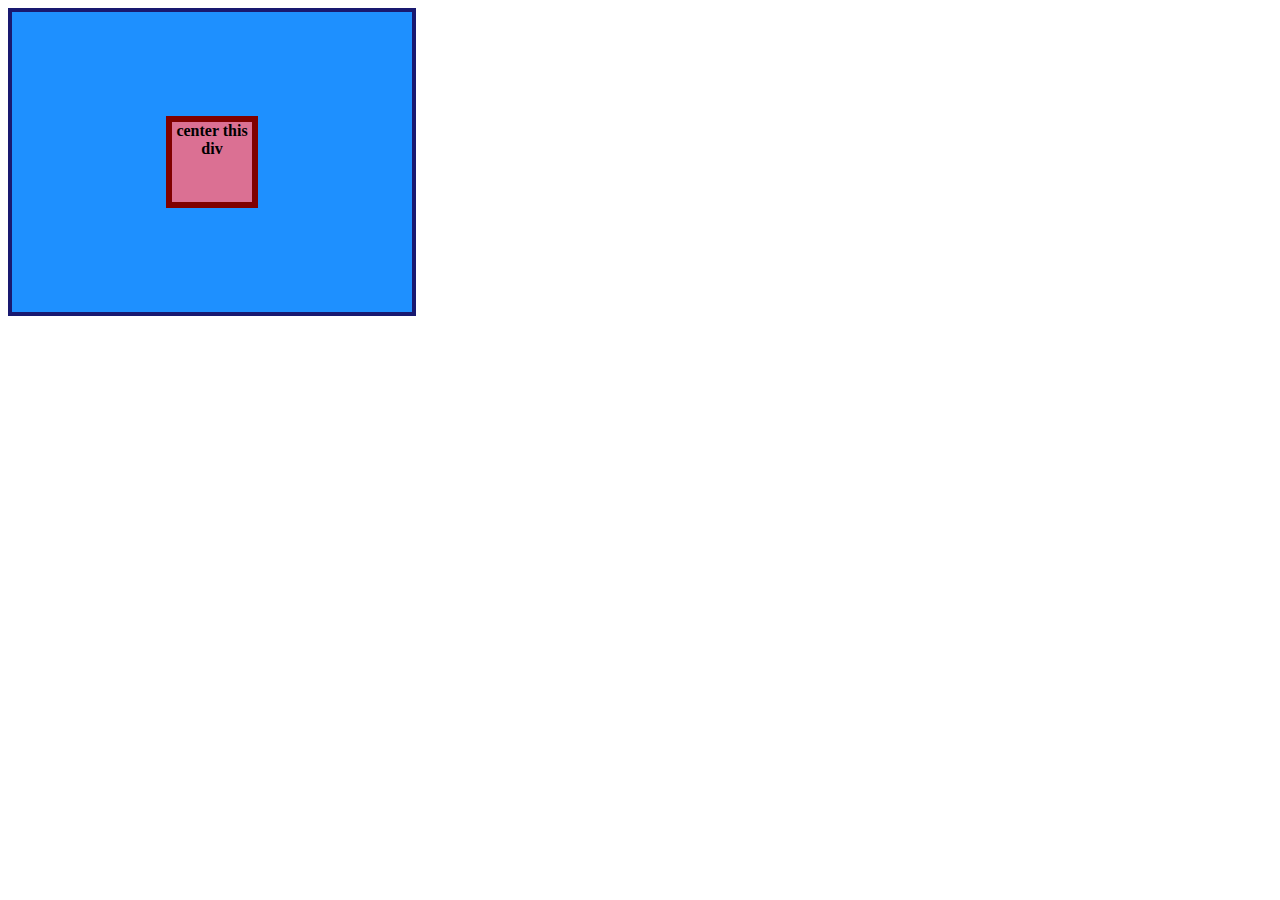
<file: flex/01-flex-center/index.html>
<!DOCTYPE html>
<html lang="en">
  <head>
    <meta charset="UTF-8">
    <meta http-equiv="X-UA-Compatible" content="IE=edge">
    <meta name="viewport" content="width=device-width, initial-scale=1.0">
    <title>CENTER THIS DIV</title>
    <link rel="stylesheet" href="style.css">
  </head>
  <body>
    <div class="container">
      <div class="box">center this div</div>
    </div>
  </body>
</html>
</file>
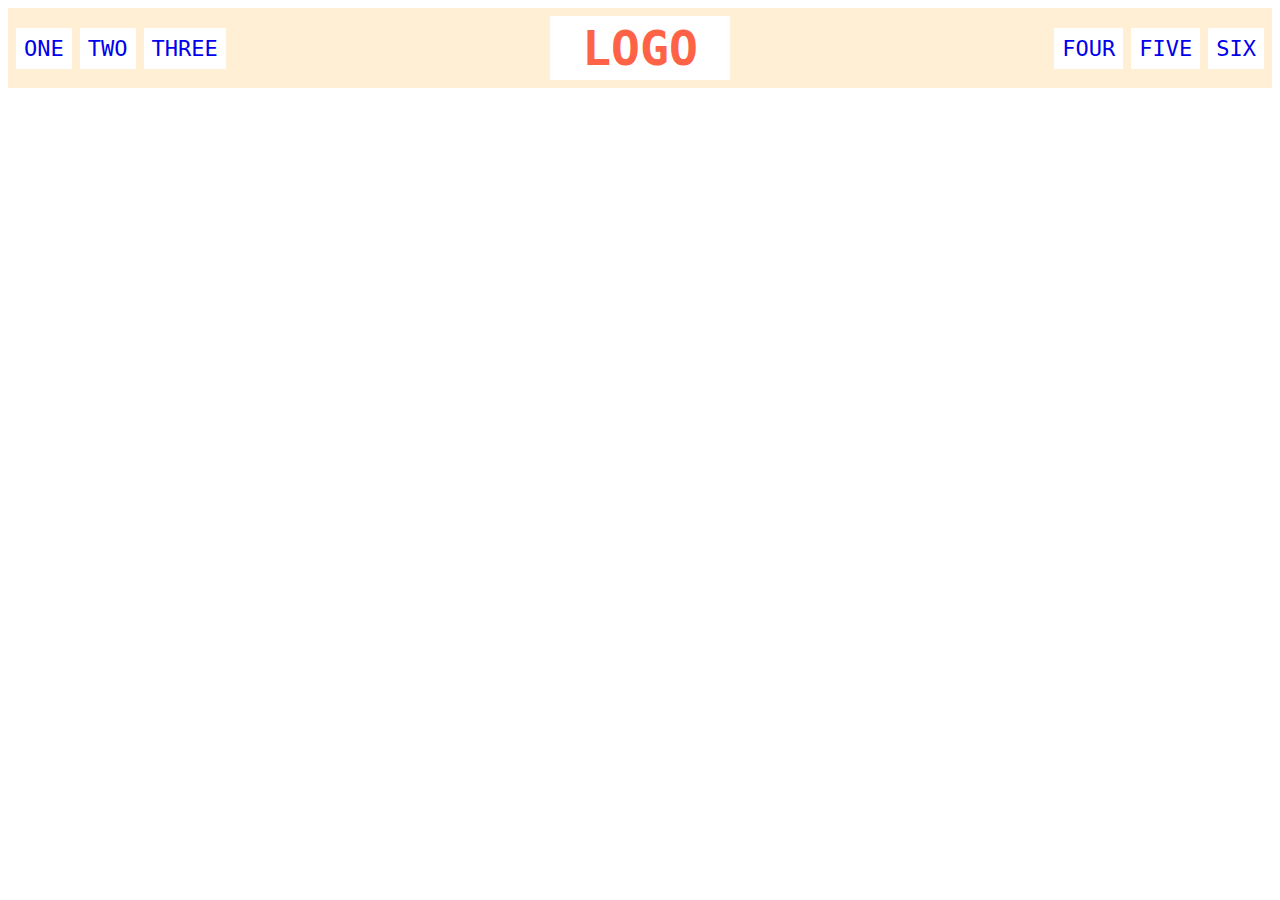
<file: flex/02-flex-header/index.html>
<!DOCTYPE html>
<html lang="en">
  <head>
    <meta charset="UTF-8">
    <meta http-equiv="X-UA-Compatible" content="IE=edge">
    <meta name="viewport" content="width=device-width, initial-scale=1.0">
    <title>Flex Header</title>
    <link rel="stylesheet" href="style.css">
  </head>
  <body>
    <div class="header">
      <div class="left-links">
        <ul>
          <li><a href="#">ONE</a></li>
          <li><a href="#">TWO</a></li>
          <li><a href="#">THREE</a></li>
        </ul>
      </div>
      <div class="logo">LOGO</div>
      <div class="right-links">
        <ul>
          <li><a href="#">FOUR</a></li>
          <li><a href="#">FIVE</a></li>
          <li><a href="#">SIX</a></li>
        </ul>
      </div>
    </div>
  </body>
</html>
</file>
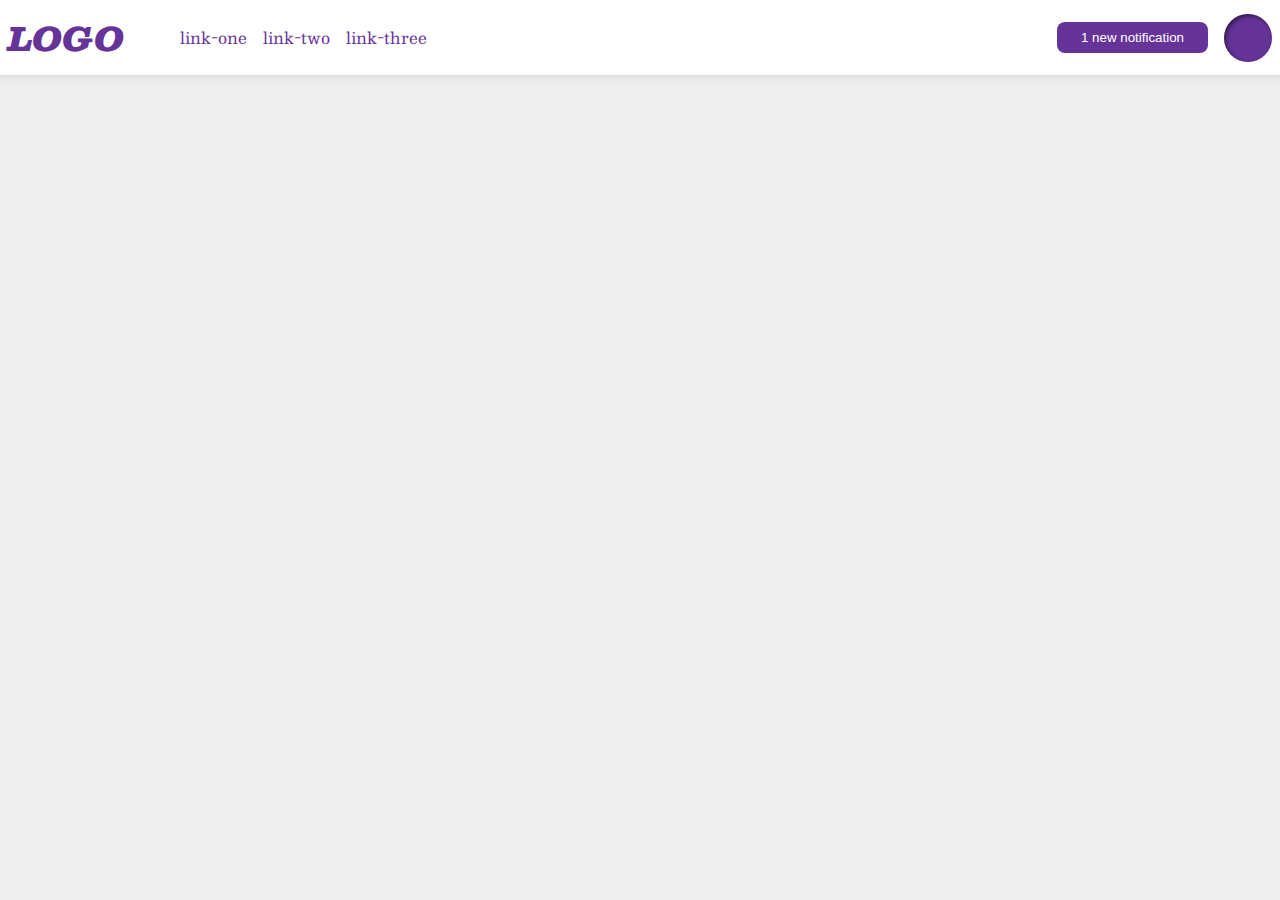
<file: flex/03-flex-header-2/index.html>
<!DOCTYPE html>
<html lang="en">
  <head>
    <meta charset="UTF-8">
    <meta http-equiv="X-UA-Compatible" content="IE=edge">
    <meta name="viewport" content="width=device-width, initial-scale=1.0">
    <title>Flex Header 2</title>
    <link rel="stylesheet" href="style.css">
  </head>
  <body>
    <div class="header">
      <div class="left">
        <div class="logo">
          LOGO
        </div>
        <ul class="links">
          <li><a href="https://google.com">link-one</a></li>
          <li><a href="https://google.com">link-two</a></li>
          <li><a href="https://google.com">link-three</a></li>
        </ul>
      </div>
      <div class="right">
        <button class="notifications">
          1 new notification
        </button>
        <div class="profile-image"></div>
      </div>
    </div>
  </body>
</html>
</file>
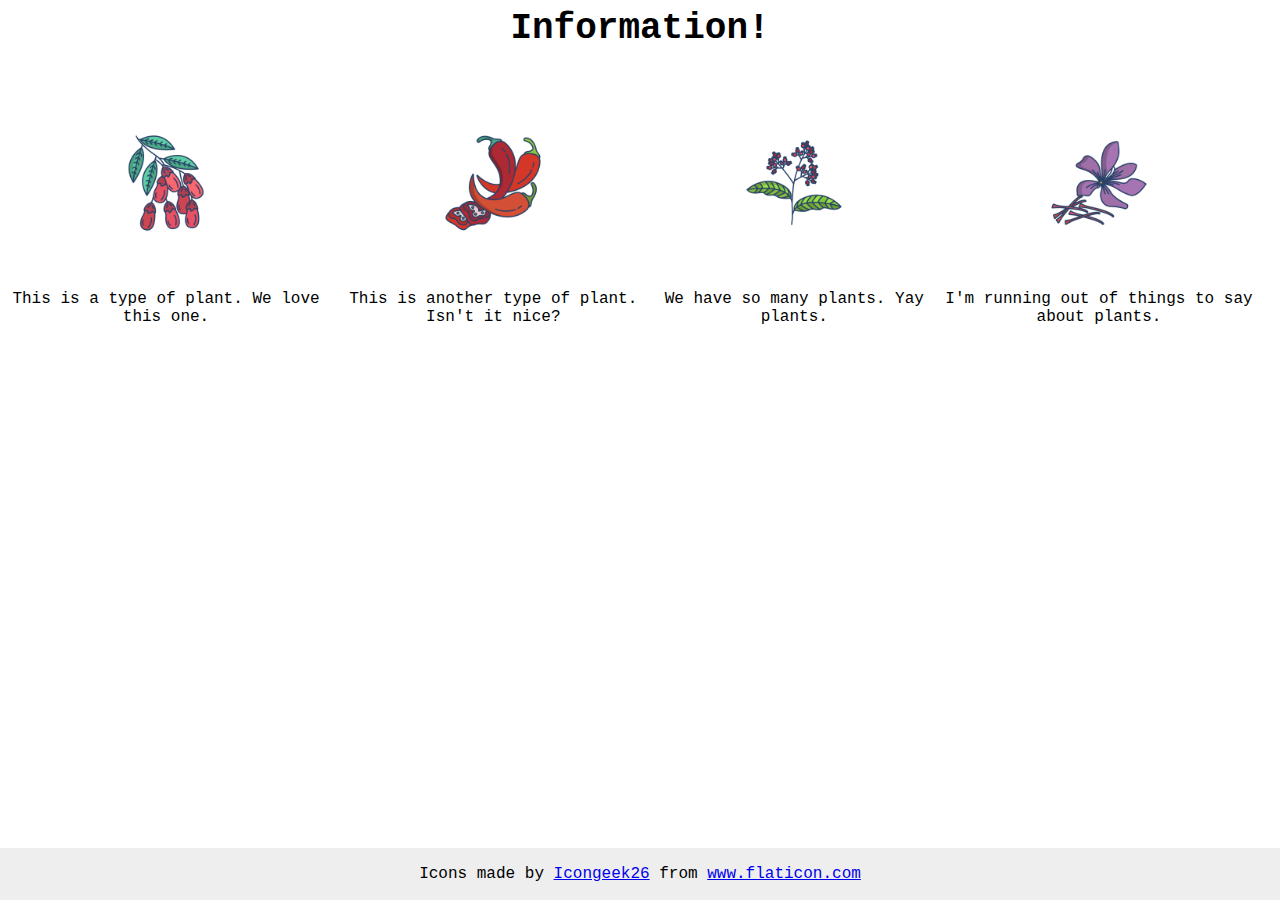
<file: flex/04-flex-information/index.html>
<!DOCTYPE html>
<html lang="en">
  <head>
    <meta charset="UTF-8">
    <meta http-equiv="X-UA-Compatible" content="IE=edge">
    <meta name="viewport" content="width=device-width, initial-scale=1.0">
    <title>Information</title>
    <link rel="stylesheet" href="style.css">
  </head>
  <body>
    <div class="title">Information!</div>

    <div class="plants-wrapper">

      <div class="plants">
        <img src="./images/barberry.png" alt="barberry">
        <div class="text">This is a type of plant. We love this one.</div>
      </div>

      <div class="plants">
        <img src="./images/chilli.png" alt="chili">
        <div class="text">This is another type of plant. Isn't it nice?</div>
      </div>

      <div class="plants">
        <img src="./images/pepper.png" alt="pepper">
        <div class="text">We have so many plants. Yay plants.</div>
      </div>

      <div class="plants">
        <img src="./images/saffron.png" alt="saffron">
        <div class="text">I'm running out of things to say about plants.</div>
      </div>
      
    </div>

    <!-- disregard this section, it's here to give attribution to the creator of these icons -->
    <div class="footer">
      <div>Icons made by <a href="https://www.flaticon.com/authors/icongeek26" title="Icongeek26">Icongeek26</a> from <a href="https://www.flaticon.com/" title="Flaticon">www.flaticon.com</a></div>
    </div>
  </body>
</html>
</file>
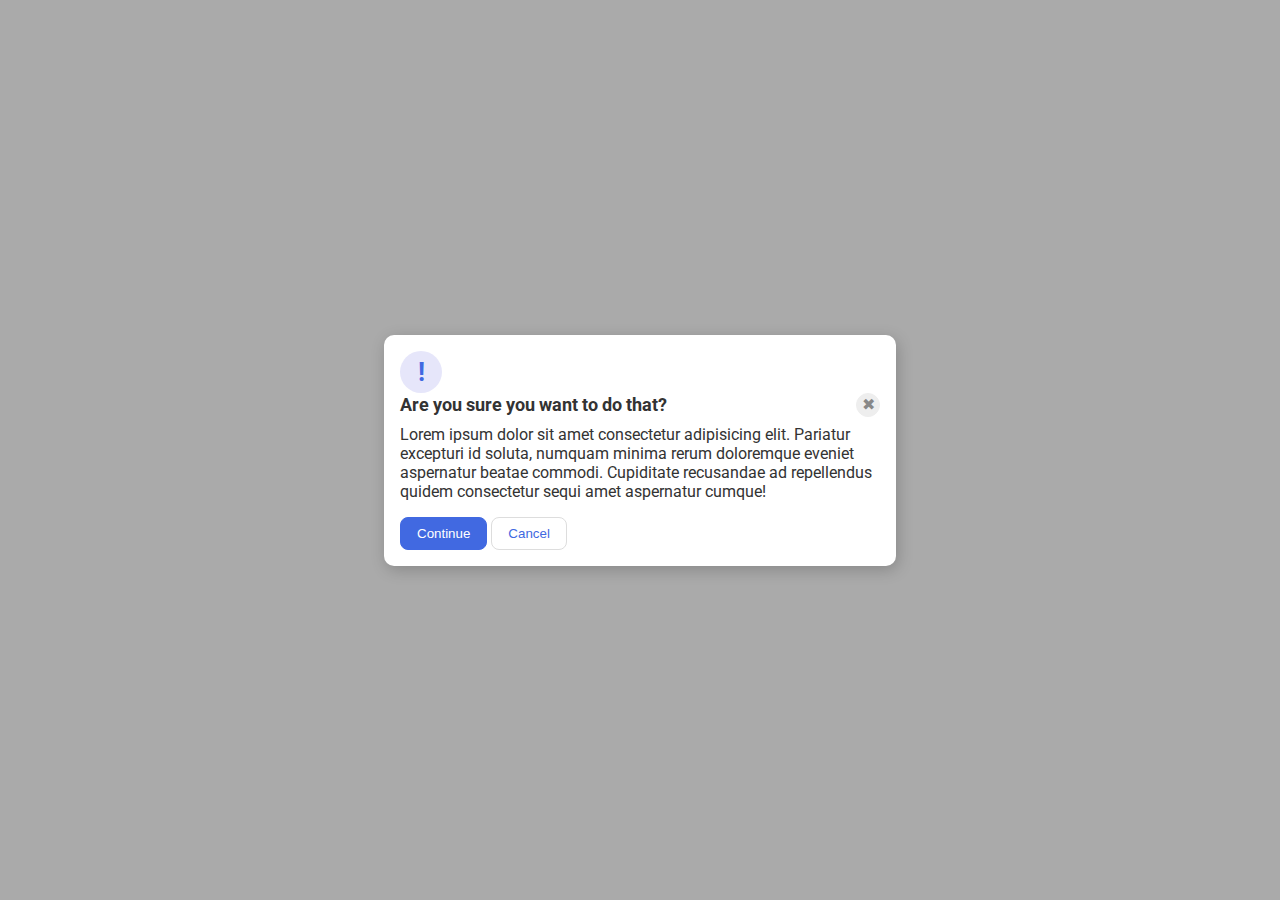
<file: flex/05-flex-modal/index.html>
<!DOCTYPE html>
<html lang="en">
  <head>
    <meta charset="UTF-8">
    <meta http-equiv="X-UA-Compatible" content="IE=edge">
    <meta name="viewport" content="width=device-width, initial-scale=1.0">
    <link rel="stylesheet" href="style.css">
    <title>Modal</title>
  </head>
  <body>
    <div class="modal">
      <div class="container">
        <div class="icon">!</div>
        <div class="header">Are you sure you want to do that?
          <button class="close-button">✖</button>
        </div>
        <div class="text">Lorem ipsum dolor sit amet consectetur adipisicing elit. Pariatur excepturi id soluta, numquam minima rerum doloremque eveniet aspernatur beatae commodi. Cupiditate recusandae ad repellendus quidem consectetur sequi amet aspernatur cumque!</div>
        <button class="continue">Continue</button>
        <button class="cancel">Cancel</button>
      </div>
    </div>
  </body>
</html>
</file>
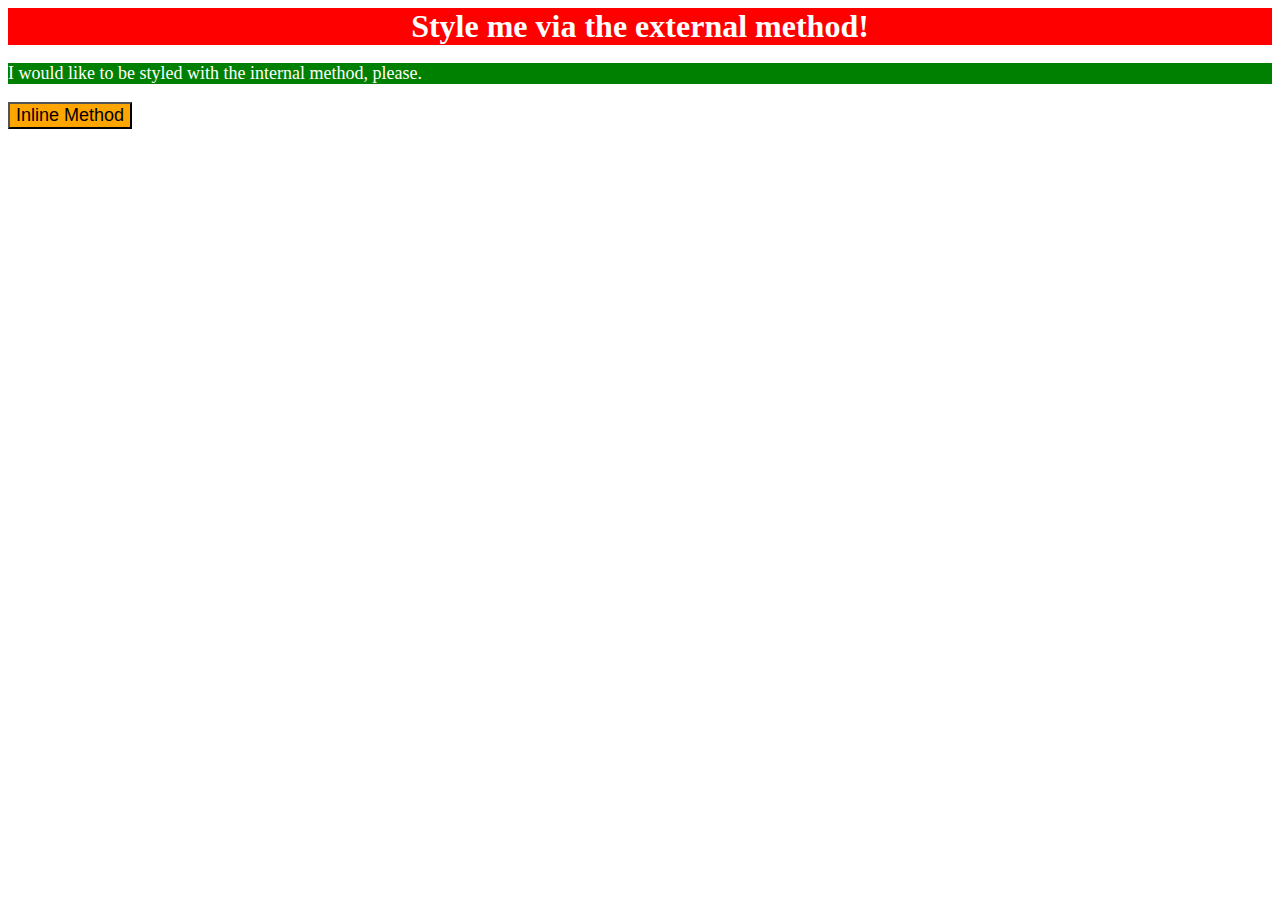
<file: foundations/01-css-methods/index.html>
<!DOCTYPE html>
<html lang="en">
  <head>
    <style>
      p {
        background-color: green; 
        color: white; 
        font-size: 18px;
      }
    </style>
    <meta charset="UTF-8">
    <meta http-equiv="X-UA-Compatible" content="IE=edge">
    <meta name="viewport" content="width=device-width, initial-scale=1.0">
    <link rel="stylesheet" href="style.css">
    <title>Methods for Adding CSS</title>
  </head>
  <body>
    <div>Style me via the external method!</div>
    <p>I would like to be styled with the internal method, please.</p>
    <button style="background-color: orange; font-size: 18px;">Inline Method</button>
  </body>
</html>
</file>
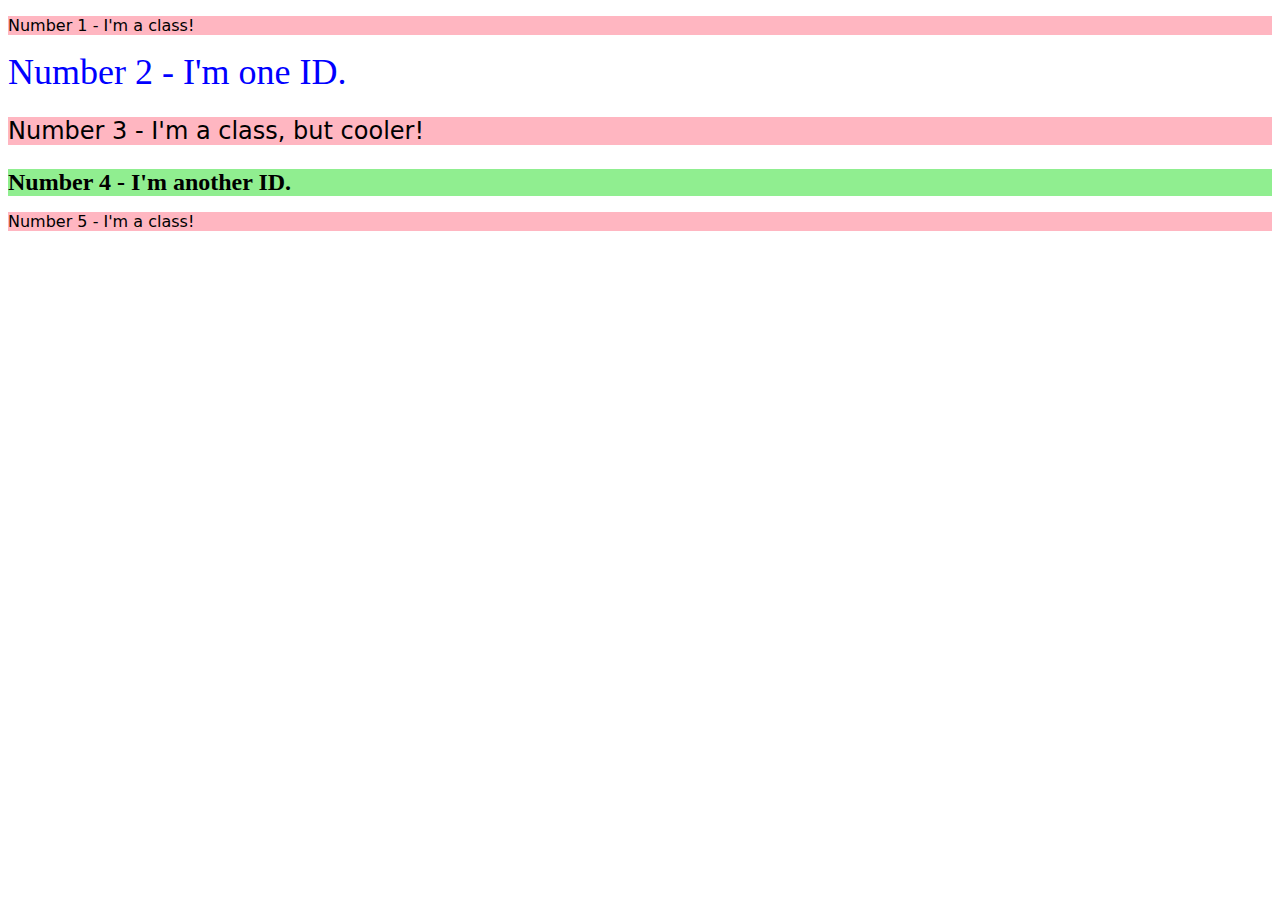
<file: foundations/02-class-id-selectors/index.html>
<!DOCTYPE html>
<html lang="en">
  <head>
    <meta charset="UTF-8">
    <meta http-equiv="X-UA-Compatible" content="IE=edge">
    <meta name="viewport" content="width=device-width, initial-scale=1.0">
    <title>Class and ID Selectors</title>
    <link rel="stylesheet" href="style.css">
  </head>
  <body>
    <p class="odd">Number 1 - I'm a class!</p>
    <div id="two">Number 2 - I'm one ID.</div>
    <p class="odd" id="three">Number 3 - I'm a class, but cooler!</p>
    <div id="four">Number 4 - I'm another ID.</div>
    <p class="odd">Number 5 - I'm a class!</p>
  </body>
</html>
</file>
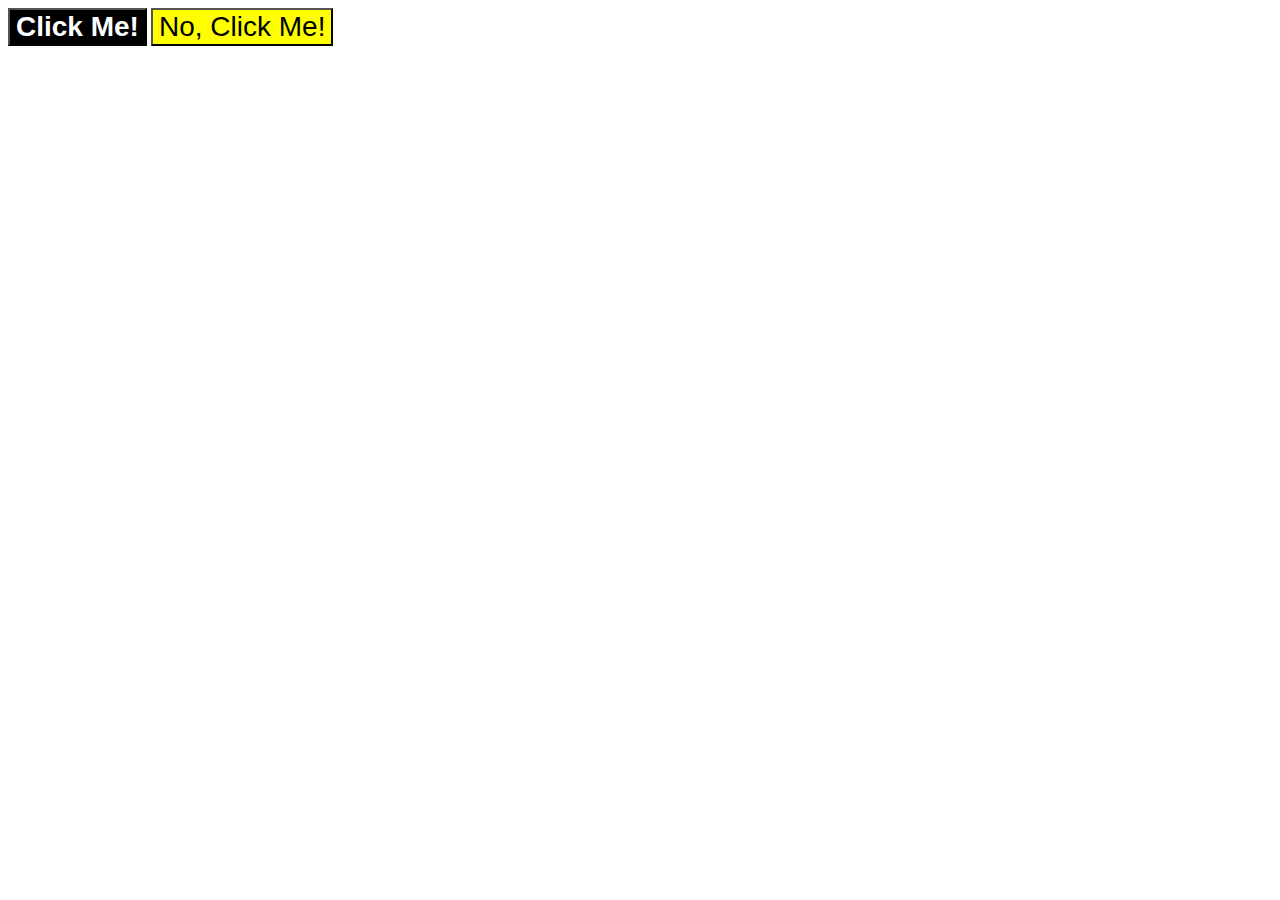
<file: foundations/03-grouping-selectors/index.html>
<!DOCTYPE html>
<html lang="en">
  <head>
    <meta charset="UTF-8">
    <meta http-equiv="X-UA-Compatible" content="IE=edge">
    <meta name="viewport" content="width=device-width, initial-scale=1.0">
    <title>Grouping Selectors</title>
    <link rel="stylesheet" href="style.css">
  </head>
  <body>
    <button class="first">Click Me!</button>
    <button class="second">No, Click Me!</button>
  </body>
</html>
</file>
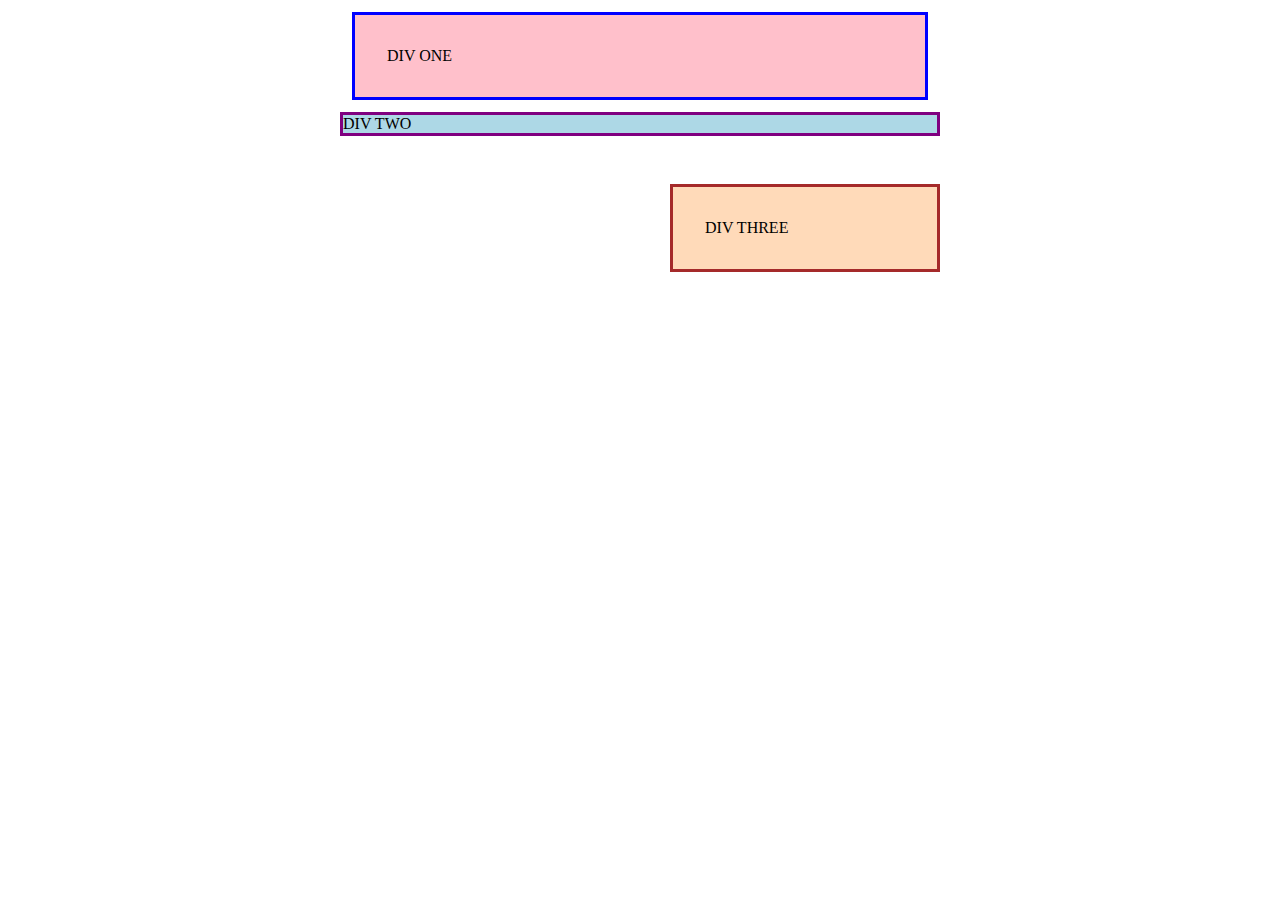
<file: margin-and-padding/01-margin-and-padding-1/index.html>
<!DOCTYPE html>
<html lang="en">
  <head>
    <meta charset="UTF-8">
    <meta http-equiv="X-UA-Compatible" content="IE=edge">
    <meta name="viewport" content="width=device-width, initial-scale=1.0">
    <title>Margin and Padding exercise</title>
    <link rel="stylesheet" href="style.css">
  </head>
  <body>
    <div class="one">
      DIV ONE
    </div>
    <div class="two">
      DIV TWO
    </div>
    <div class="three">
      DIV THREE
    </div>
  </body>
</html>
</file>
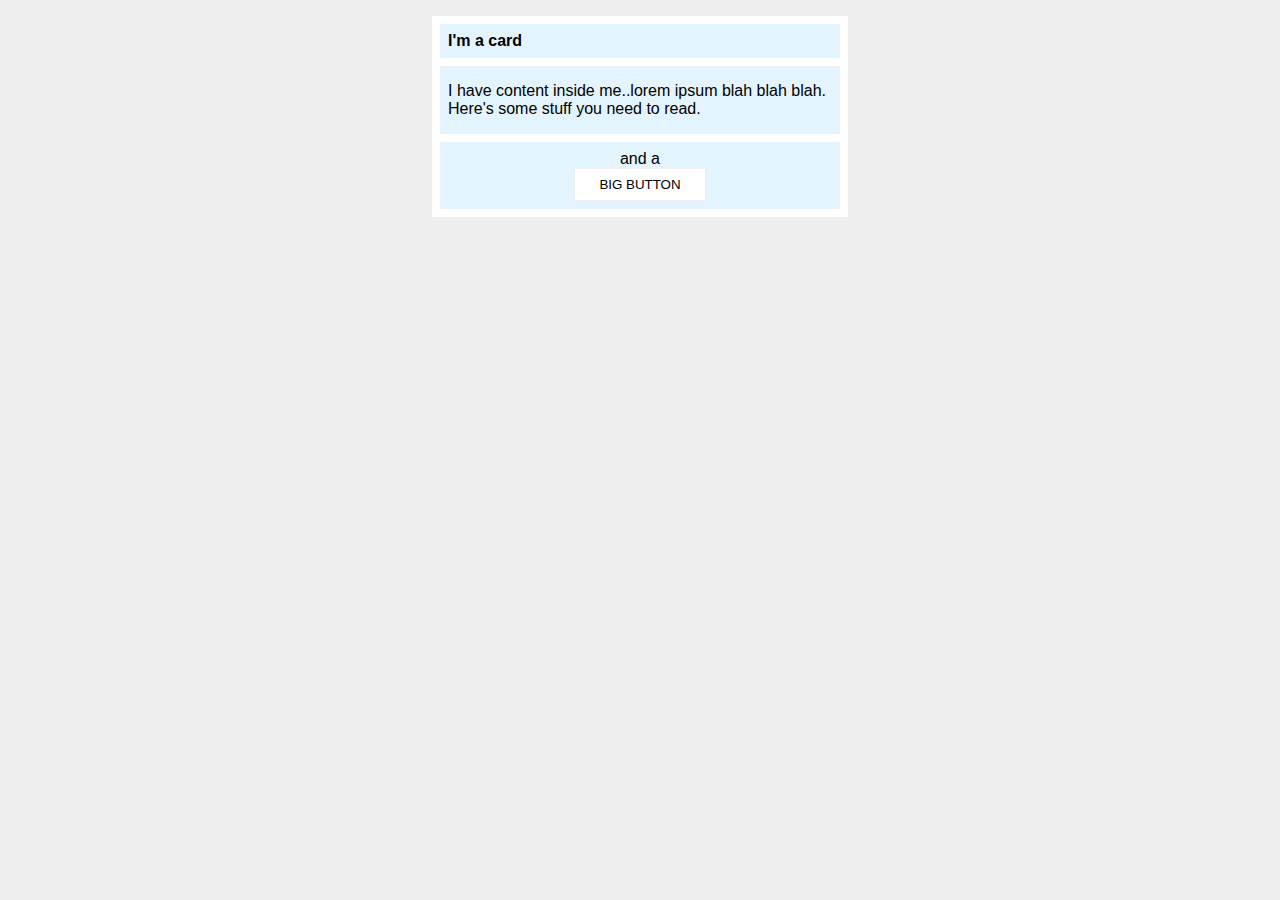
<file: margin-and-padding/02-margin-and-padding-2/index.html>
<!DOCTYPE html>
<html lang="en">
  <head>
    <meta charset="UTF-8">
    <meta http-equiv="X-UA-Compatible" content="IE=edge">
    <meta name="viewport" content="width=device-width, initial-scale=1.0">
    <title>Margin and Padding exercise 2</title>
    <link rel="stylesheet" href="style.css">
  </head>
  <body>
    <div class="card">
      <h1 class="title">I'm a card</h1>
      <div class="content">I have content inside me..lorem ipsum blah blah blah. Here's some stuff you need to read.</div>
      <div class="button-container">and a <button>BIG BUTTON</button></div>
    </div>
  </body>
</html>
</file>
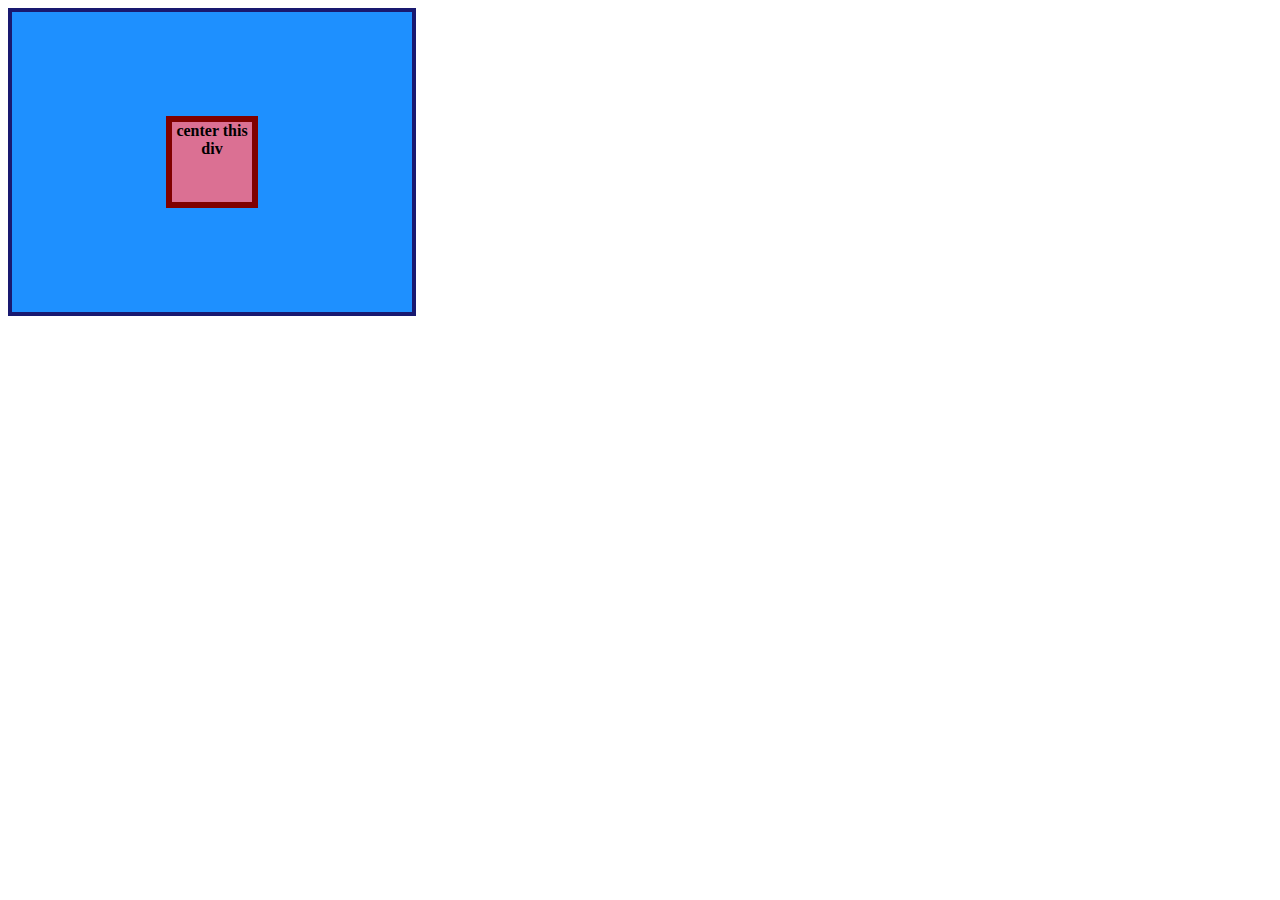
<file: flex/01-flex-center/solution/solution.html>
<!DOCTYPE html>
<html lang="en">
  <head>
    <meta charset="UTF-8">
    <meta http-equiv="X-UA-Compatible" content="IE=edge">
    <meta name="viewport" content="width=device-width, initial-scale=1.0">
    <title>CENTER THIS DIV</title>
    <link rel="stylesheet" href="solution.css">
  </head>
  <body>
    <div class="container">
      <div class="box">center this div</div>
    </div>
  </body>
</html>
</file>
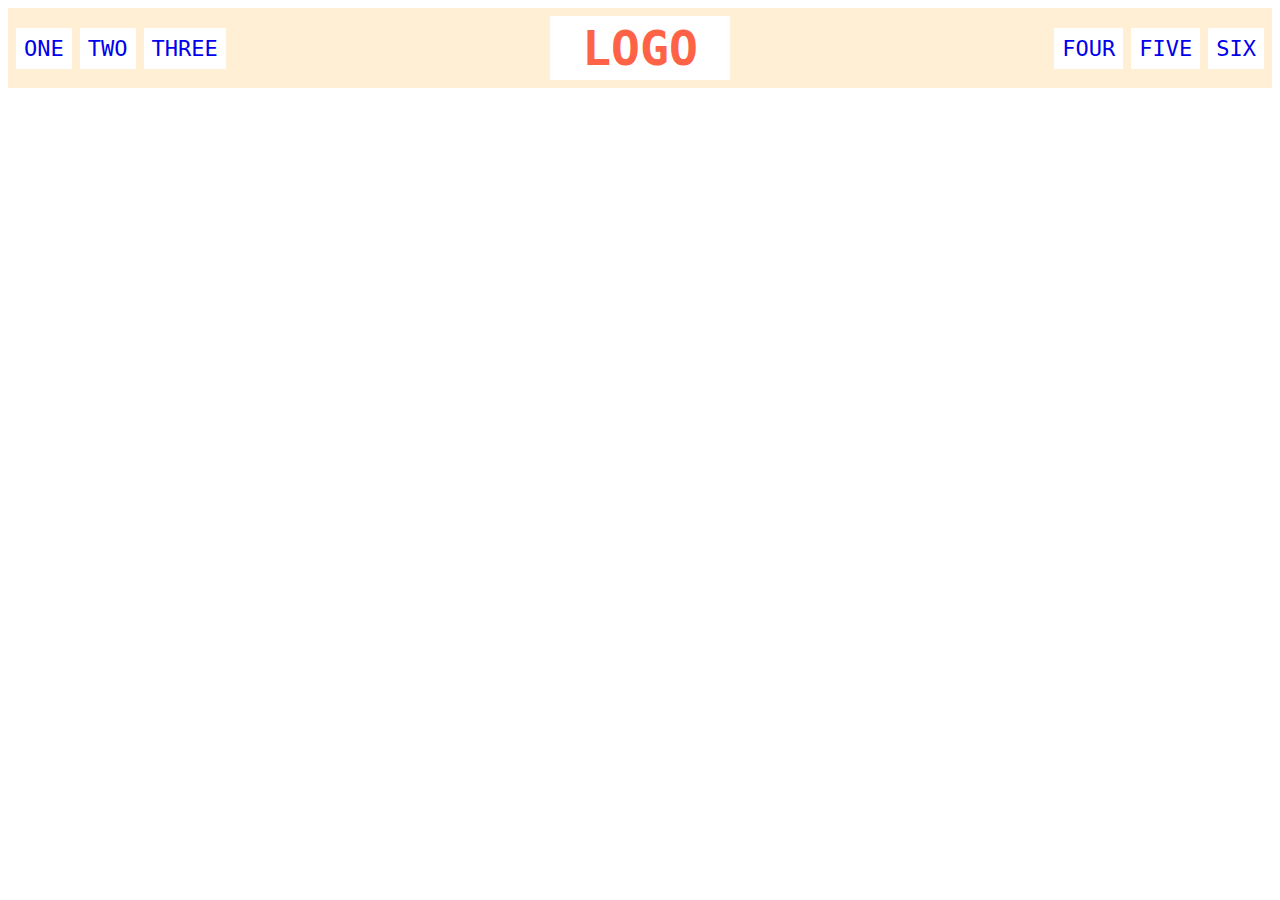
<file: flex/02-flex-header/solution/solution.html>
<!DOCTYPE html>
<html lang="en">
  <head>
    <meta charset="UTF-8">
    <meta http-equiv="X-UA-Compatible" content="IE=edge">
    <meta name="viewport" content="width=device-width, initial-scale=1.0">
    <title>Flex Header</title>
    <link rel="stylesheet" href="solution.css">
  </head>
  <body>
    <div class="header">
      <div class="left-links">
        <ul>
          <li><a href="#">ONE</a></li>
          <li><a href="#">TWO</a></li>
          <li><a href="#">THREE</a></li>
        </ul>
      </div>
      <div class="logo">LOGO</div>
      <div class="right-links">
        <ul>
          <li><a href="#">FOUR</a></li>
          <li><a href="#">FIVE</a></li>
          <li><a href="#">SIX</a></li>
        </ul>
      </div>
    </div>
  </body>
</html>
</file>
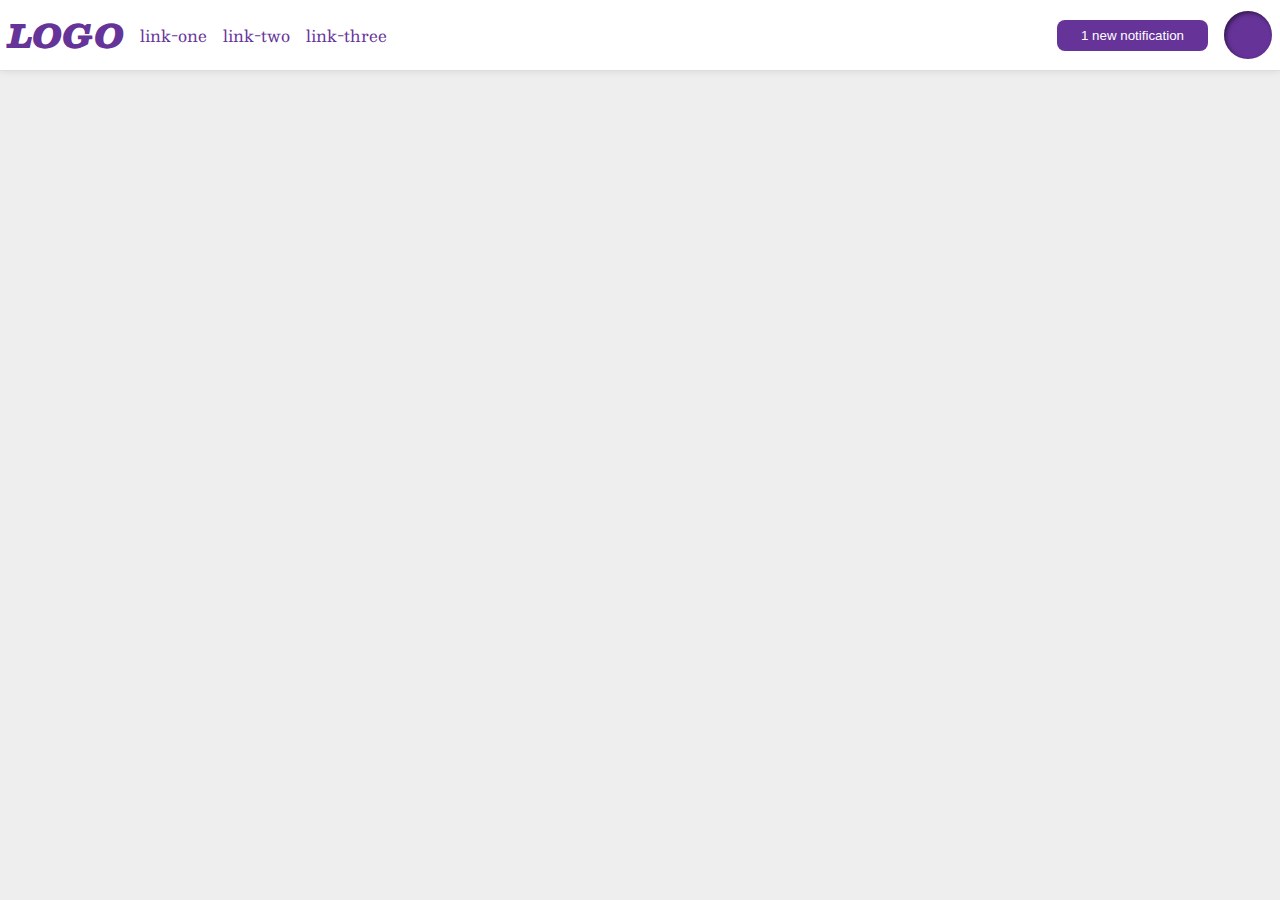
<file: flex/03-flex-header-2/solution/solution.html>
<!DOCTYPE html>
<html lang="en">
  <head>
    <meta charset="UTF-8">
    <meta http-equiv="X-UA-Compatible" content="IE=edge">
    <meta name="viewport" content="width=device-width, initial-scale=1.0">
    <title>Flex Header 2</title>
    <link rel="stylesheet" href="solution.css">
  </head>
  <body>
    <div class="header">
      <div class="left">
        <div class="logo">
          LOGO
        </div>
        <ul class="links">
          <li><a href="https://google.com">link-one</a></li>
          <li><a href="https://google.com">link-two</a></li>
          <li><a href="https://google.com">link-three</a></li>
        </ul>
      </div>
      <div class="right">
        <button class="notifications">
          1 new notification
        </button>
        <div class="profile-image"></div>
      </div>
    </div>
  </body>
</html>
</file>
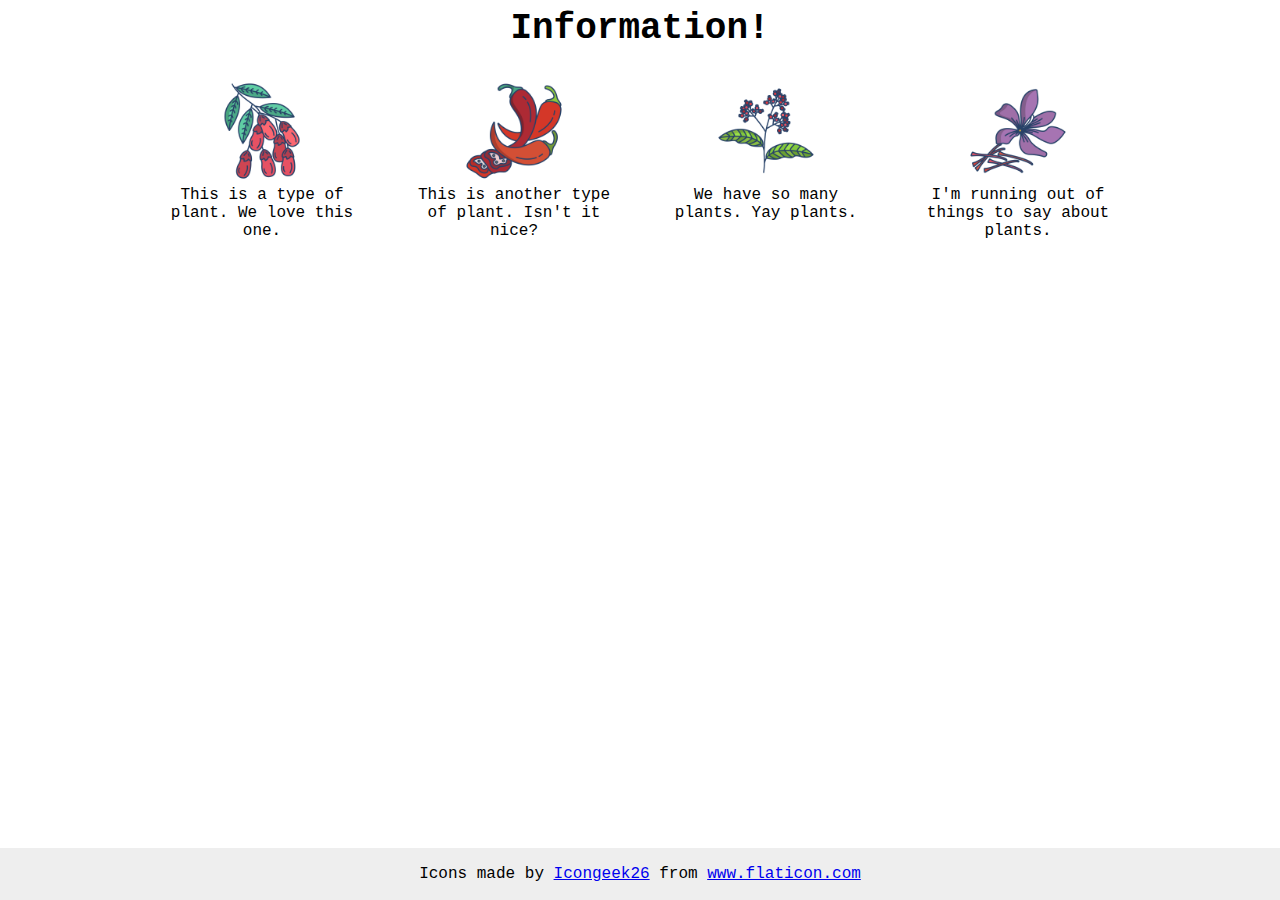
<file: flex/04-flex-information/solution/solution.html>
<!DOCTYPE html>
<html lang="en">
  <head>
    <meta charset="UTF-8">
    <meta http-equiv="X-UA-Compatible" content="IE=edge">
    <meta name="viewport" content="width=device-width, initial-scale=1.0">
    <title>Information</title>
    <link rel="stylesheet" href="solution.css">
  </head>
  <body>
    <div class="title">Information!</div>

    <div class="container">
      <div class="info">
        <img src="./images/barberry.png" alt="barberry">
        <div class="text">This is a type of plant. We love this one.</div>
      </div>
      <div class="info">
        <img src="./images/chilli.png" alt="chili">
        <div class="text">This is another type of plant. Isn't it nice?</div>
      </div>
      <div class="info">
        <img src="./images/pepper.png" alt="pepper">
        <div class="text">We have so many plants. Yay plants.</div>
      </div>
      <div class="info">
        <img src="./images/saffron.png" alt="saffron">
        <div class="text">I'm running out of things to say about plants.</div>
      </div>
    </div>

    <!-- disregard this section, it's here to give attribution to the creator of these icons -->
    <div class="footer">
      <div>Icons made by <a href="https://www.flaticon.com/authors/icongeek26" title="Icongeek26">Icongeek26</a> from <a href="https://www.flaticon.com/" title="Flaticon">www.flaticon.com</a></div>
    </div>
  </body>
</html>
</file>
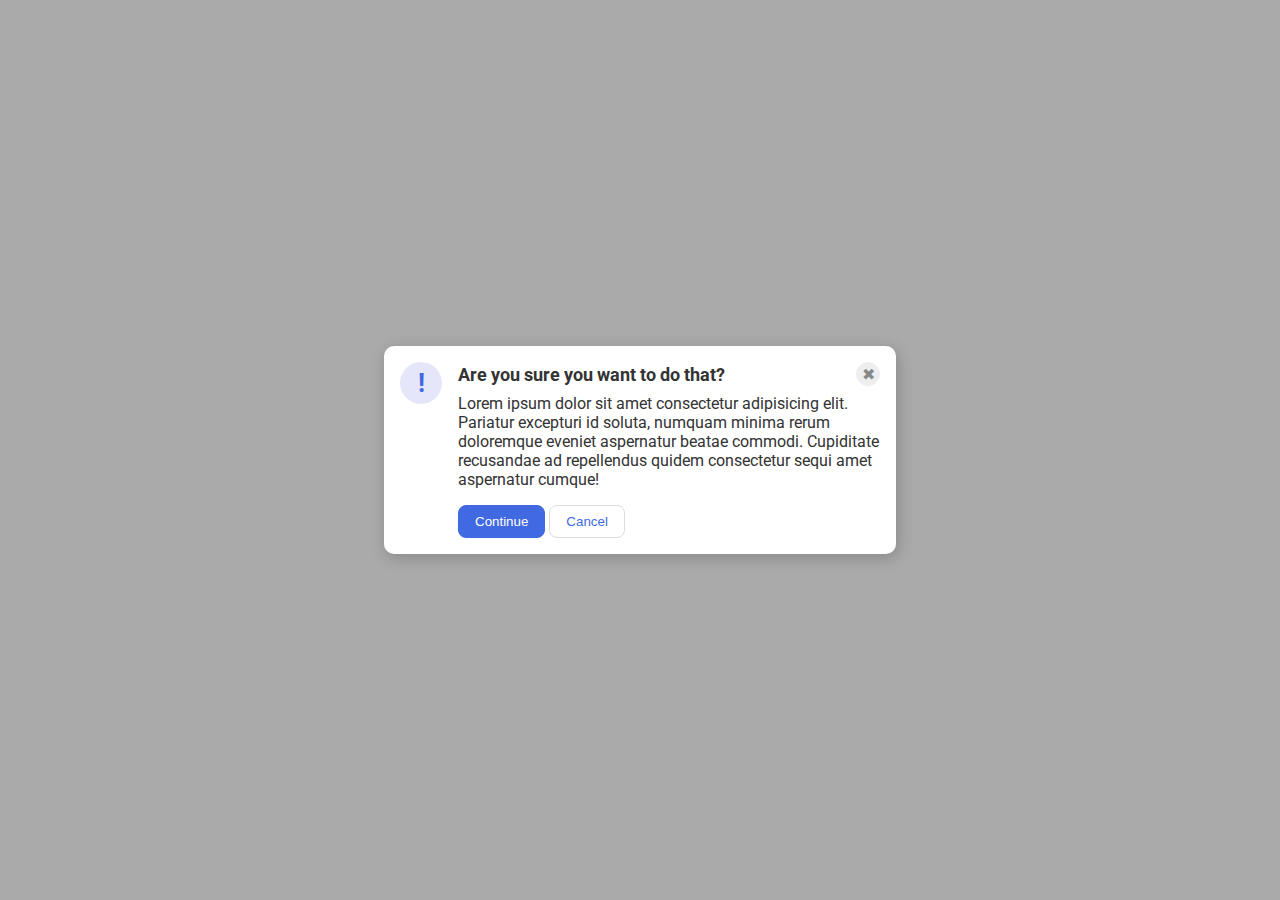
<file: flex/05-flex-modal/solution/solution.html>
<!DOCTYPE html>
<html lang="en">
  <head>
    <meta charset="UTF-8">
    <meta http-equiv="X-UA-Compatible" content="IE=edge">
    <meta name="viewport" content="width=device-width, initial-scale=1.0">
    <link rel="stylesheet" href="solution.css">
    <title>Modal</title>
  </head>
  <body>
    <div class="modal">
      <div class="icon">!</div>
      <!-- additional container used here -->
      <div class="container">
        <!-- header div was moved to encompass the close button as well -->
        <div class="header">Are you sure you want to do that?
          <button class="close-button">✖</button>
        </div>
        <div class="text">Lorem ipsum dolor sit amet consectetur adipisicing elit. Pariatur excepturi id soluta, numquam minima rerum doloremque eveniet aspernatur beatae commodi. Cupiditate recusandae ad repellendus quidem consectetur sequi amet aspernatur cumque!</div>
        <button class="continue">Continue</button>
        <button class="cancel">Cancel</button>
      </div>
    </div>
  </body>
</html>
</file>
<file: flex/01-flex-center/style.css>
.container {
  background: dodgerblue;
  border: 4px solid midnightblue;
  width: 400px;
  height: 300px;
  display: flex;
  justify-content: center;
  align-items: center;
}

.box {
  background: palevioletred;
  font-weight: bold;
  text-align: center;
  border: 6px solid maroon;
  width: 80px;
  height: 80px;
}
</file>
<file: flex/02-flex-header/style.css>
.header  {
  font-family: monospace;
  background: papayawhip;
  display: flex;
  justify-content: space-between;
  align-items: center;
  padding: 8px;
}

.logo {
  font-size: 48px;
  font-weight: 900;
  color: tomato;
  background: white;
  padding: 4px 32px;
  
}

ul {
  /* this removes the dots on the list items*/
  list-style-type: none;
  display: flex;
  margin: 0;
  padding: 0;
  gap: 8px;
}

a {
  font-size: 22px;
  background: white;
  padding: 8px;
  /* this removes the line under the links */
  text-decoration: none;
}
</file>
<file: flex/03-flex-header-2/style.css>
/* this is some magical font-importing.  
you'll learn about it later. */
@import url('https://fonts.googleapis.com/css2?family=Besley:ital,wght@0,400;1,900&display=swap');

body {
  margin: 0;
  background: #eee;
  font-family: Besley, serif;
}

.header {
  background: white;
  border-bottom: 1px solid #ddd;
  box-shadow: 0 0 8px rgba(0,0,0,.1);
  display: flex;
  padding: 8px;
  justify-content: space-between;
}

.profile-image {
  background: rebeccapurple;
  box-shadow: inset 2px 2px 4px rgba(0,0,0,.5);
  border-radius: 50%;
  width: 48px;
  height: 48px;
}

.logo {
  color: rebeccapurple;
  font-size: 32px;
  font-weight: 900;
  font-style: italic;
}

.left, .right {
  display: flex;
  align-items: center;
  gap: 16px;
}

button {
  border: none;
  border-radius: 8px;
  background: rebeccapurple;
  color: white;
  padding: 8px 24px;
}

a {
  /* this removes the line under our links */
  text-decoration: none;
  color: rebeccapurple;
}

ul {
  list-style-type: none;
  display: flex;
  gap: 16px;
}
</file>
<file: flex/04-flex-information/style.css>
body {
  font-family: 'Courier New', Courier, monospace;
  text-align: center;
}

img {
  width: 100px;
  height: 100px;
  padding: 52px;
}

.title {
  font-size: 36px;
  font-weight: 900;
  display: flex;
  justify-content: center;
  margin-bottom: 32px;
}

.plants-wrapper {
  display: flex;
}

.plants {
  /* padding: 52px; */
}

/* do not edit this footer */
.footer {
  position: fixed;
  bottom: 0;
  left: 0;
  right: 0;
  height: 52px;
  display: flex;
  align-items: center;
  justify-content: center;
  background: #eee;
}
</file>
<file: flex/05-flex-modal/style.css>
@import url('https://fonts.googleapis.com/css2?family=Roboto:wght@400;700&display=swap');

html, body {
  height: 100%;
}

body {
  font-family: Roboto, sans-serif;
  margin: 0;
  background: #aaa;
  color: #333;
  /* I'll give you this one for free lol */
  display: flex;
  align-items: center;
  justify-content: center;
}

.modal {
  background: white;
  width: 480px;
  border-radius: 10px;
  box-shadow: 2px 4px 16px rgba(0,0,0,.2);
  display: flex;
  gap: 16px;
  padding: 16px;
}

.icon {
  color: royalblue;
  font-size: 26px;
  font-weight: 700;
  background: lavender;
  width: 42px;
  height: 42px;
  border-radius: 50%;
  display: flex;
  align-items: center;
  justify-content: center;
  flex-shrink: 0;
}

.close-button {
  background: #eee;
  border-radius: 50%;
  color: #888;
  font-weight: 400;
  font-size: 16px;
  height: 24px;
  width: 24px;
  display: flex;
  align-items: center;
  justify-content: center;
  border: 1px solid #eee;
  padding: 0;
}

button {
  cursor: pointer;
  padding: 8px 16px;
  border-radius: 8px;
}

button.continue {
  background: royalblue;
  border: 1px solid royalblue;
  color: white;
}

button.cancel {
  background: white;
  border: 1px solid #ddd;
  color: royalblue;
}

.header {
  display: flex;
  align-items: center;
  justify-content: space-between;
  font-size: 18px;
  font-weight: 700;
  margin-bottom: 8px;
}

.text {
  margin-bottom: 16px;
}
</file>
<file: foundations/01-css-methods/style.css>
div {
    color: white;
    background-color: red;
    text-align: center;
    font-weight: bold;
    font-size: 32px;
}
</file>
<file: foundations/02-class-id-selectors/style.css>
.odd {
    background-color: lightpink;
    font-family: 'Verdana', 'DejaVu Sans', sans-serif;
}

#two {
    color: blue;
    font-size: 36px;
}

.odd#three {
    font-size: 24px;
}

#four {
    background-color: lightgreen;
    font-size: 24px;
    font-weight: bold;
}
</file>
<file: foundations/03-grouping-selectors/style.css>
.first {
    background-color: black;
    color: white;
    font-weight: bold;
}

.second {
    background-color: yellow;
}

.first,
.second {
    font-size: 28px;
    font-family: 'Helvetica', 'Times New Roman', 'sans-serif';
}
</file>
<file: margin-and-padding/01-margin-and-padding-1/style.css>
body {
  max-width: 600px;
  margin: 0 auto;
}

.one {
  background: pink;
  border: 3px solid blue;
  /* CHANGE ME */
  padding: 32px;
  margin: 12px;
}

.two {
  background: lightblue;
  border: 3px solid purple;
  /* CHANGE ME */
  margin-bottom: 48px;
}

.three {
  background: peachpuff;
  border: 3px solid brown;
  width: 200px;
  /* CHANGE ME */
  padding: 32px;
  margin-left: auto;
}
</file>
<file: margin-and-padding/02-margin-and-padding-2/style.css>
body {
  background: #eee;
  font-family: sans-serif;
}

.card {
  width: 400px;
  background: #fff;
  margin: 16px auto;
  padding: 8px;
}

.title {
  background: #e3f4ff;
  margin-top: 0;
  margin-bottom: 8px;
  font-size: 16px;
  padding: 8px;
}

.content {
  background: #e3f4ff;
  margin-bottom: 8px;
  padding: 16px 8px;
}

.button-container {
  background: #e3f4ff;
  text-align: center;
  padding: 8px;
}

button {
  background: white;
  border: 1px solid #eee;
  display: block;
  margin: 0 auto;
  padding: 8px 24px;
}
</file>
<file: flex/01-flex-center/solution/solution.css>
.container {
  background: dodgerblue;
  border: 4px solid midnightblue;
  width: 400px;
  height: 300px;
}

.box {
  background: palevioletred;
  font-weight: bold;
  text-align: center;
  border: 6px solid maroon;
  width: 80px;
  height: 80px;
}

/* SOLUTION */

/* disclaimer: duplicating the `.container` selector here isn't best practice.
In your solution you probably put it right inside the existing `.container`,
which _is_ the best practice. 

We separated it out here to make it extra clear what has changed. */

.container {
  display: flex;
  align-items: center;
  justify-content: center;
}
</file>
<file: flex/02-flex-header/solution/solution.css>
.header  {
  font-family: monospace;
  background: papayawhip;
}

.logo {
  font-size: 48px;
  font-weight: 900;
  color: tomato;
  background: white;
  padding: 4px 32px;
}

ul {
  /* this removes the dots on the list items*/
  list-style-type: none;
}

a {
  font-size: 22px;
  background: white;
  padding: 8px;
  /* this removes the line under the links */
  text-decoration: none;
}

/* SOLUTION */

.header {
  padding: 8px;
  display: flex;
  align-items: center;
  justify-content: space-between;
}

ul {
  display: flex;
  margin: 0;
  padding: 0;
  gap: 8px;
}
</file>
<file: flex/03-flex-header-2/solution/solution.css>
/* this is some magical font-importing.  
you'll learn about it later. */
@import url('https://fonts.googleapis.com/css2?family=Besley:ital,wght@0,400;1,900&display=swap');

body {
  margin: 0;
  background: #eee;
  font-family: Besley, serif;
}

.header {
  background: white;
  border-bottom: 1px solid #ddd;
  box-shadow: 0 0 8px rgba(0,0,0,.1);
}

.profile-image {
  background: rebeccapurple;
  box-shadow: inset 2px 2px 4px rgba(0,0,0,.5);
  border-radius: 50%;
  width: 48px;
  height:  48px;
}

.logo {
  color: rebeccapurple;
  font-size: 32px;
  font-weight: 900;
  font-style: italic;
}

button {
  border: none;
  border-radius: 8px;
  background: rebeccapurple;
  color: white;
  padding: 8px 24px;
}

a {
  /* this removes the line under our links */
  text-decoration: none;
  color: rebeccapurple;
}

ul {
  list-style-type: none;
}

/* SOLUTION */

.header {
  display: flex;
  justify-content: space-between;
  padding: 8px;
}

ul {
  display: flex;
  margin: 0;
  padding: 0;
  gap: 16px;
}

.left, .right {
  display: flex;
  align-items: center;
  gap: 16px;
}
</file>
<file: flex/04-flex-information/solution/solution.css>
body {
  font-family: 'Courier New', Courier, monospace;
}

img {
  width: 100px;
  height: 100px;
}

.title {
  font-size: 36px;
  font-weight: 900;
}

/* do not edit this footer */
.footer {
  position: fixed;
  bottom: 0;
  left: 0;
  right: 0;
  height: 52px;
  display: flex;
  align-items: center;
  justify-content: center;
  background: #eee;
}

/* SOLUTION */

body {
  text-align: center;
}

.title {
  margin-bottom: 32px;
}

.container {
  display: flex;
  justify-content: center;
  gap: 52px;
}

.info {
  max-width: 200px;
}
</file>
<file: flex/05-flex-modal/solution/solution.css>
@import url('https://fonts.googleapis.com/css2?family=Roboto:wght@400;700&display=swap');

html, body {
  height: 100%;
}

body {
  font-family: Roboto, sans-serif;
  margin: 0;
  background: #aaa;
  color: #333;
  /* I'll give you this one for free */
  display: flex;
  align-items: center;
  justify-content: center;
}

.modal {
  background: white;
  width: 480px;
  border-radius: 10px;
  box-shadow: 2px 4px 16px rgba(0,0,0,.2);
}

.icon {
  color: royalblue;
  font-size: 26px;
  font-weight: 700;
  background: lavender;
  width: 42px;
  height: 42px;
  border-radius: 50%;
  display: flex;
  align-items: center;
  justify-content: center;
}

.close-button {
  background: #eee;
  border-radius: 50%;
  color: #888;
  font-weight: 400;
  font-size: 16px;
  height: 24px;
  width: 24px;
  display: flex;
  align-items: center;
  justify-content: center;
  border: 1px solid #eee;
  padding: 0;
}

button {
  cursor: pointer;
  padding: 8px 16px;
  border-radius: 8px;
}

button.continue {
  background: royalblue;
  border: 1px solid royalblue;
  color: white;
}

button.cancel {
  background: white;
  border: 1px solid #ddd;
  color: royalblue;
}

/* SOLUTION: */

.modal {
  display: flex;
  gap: 16px;
  padding: 16px;
}

.icon {
  /* this keeps the icon from getting smashed by the text */
  flex-shrink: 0;
}
/* header container should be wrapped around the button element as well in order for flex style to work */
.header {
  display: flex;
  align-items: center;
  justify-content: space-between;
  font-size: 18px;
  font-weight: 700;
  margin-bottom: 8px;
}

.text {
  margin-bottom: 16px;
}
</file>
